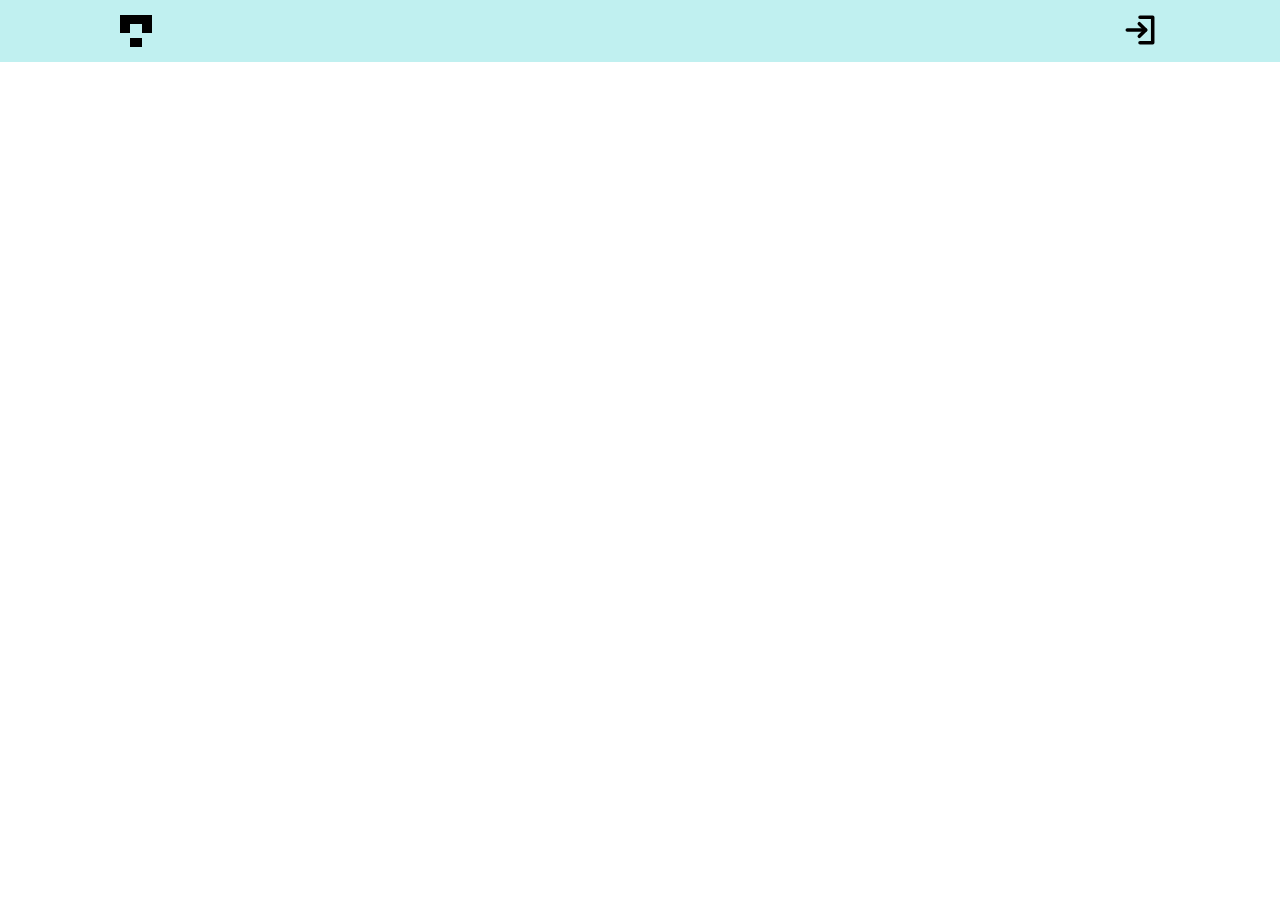
<file: index.html>
<!DOCTYPE html>
<html lang="en">

  <head>
    <meta charset="UTF-8">
    <meta http-equiv="X-UA-Compatible" content="IE=edge">
    <meta name="viewport" content="width=device-width, initial-scale=1.0">
    <title>Gallery</title>

    <link rel="stylesheet" href="style/index.css">
    <script src="./scripts/masonry.pkgd.min.js" defer></script>
    <script src="./scripts/index.js" type="module" defer></script>
  </head>

  <body>
    <header class="header">
      <div class="container header__container">
        <img class="header__logo" src="img/logo.svg" alt="Логотип галереи">
        <button class="header__login-button"></button>
      </div>
    </header>
    <main class="main">
      <section class="gallery">
        <div class="container gallery__wrapper"></div>
      </section>
    </main>
  </body>

</html>
</file>
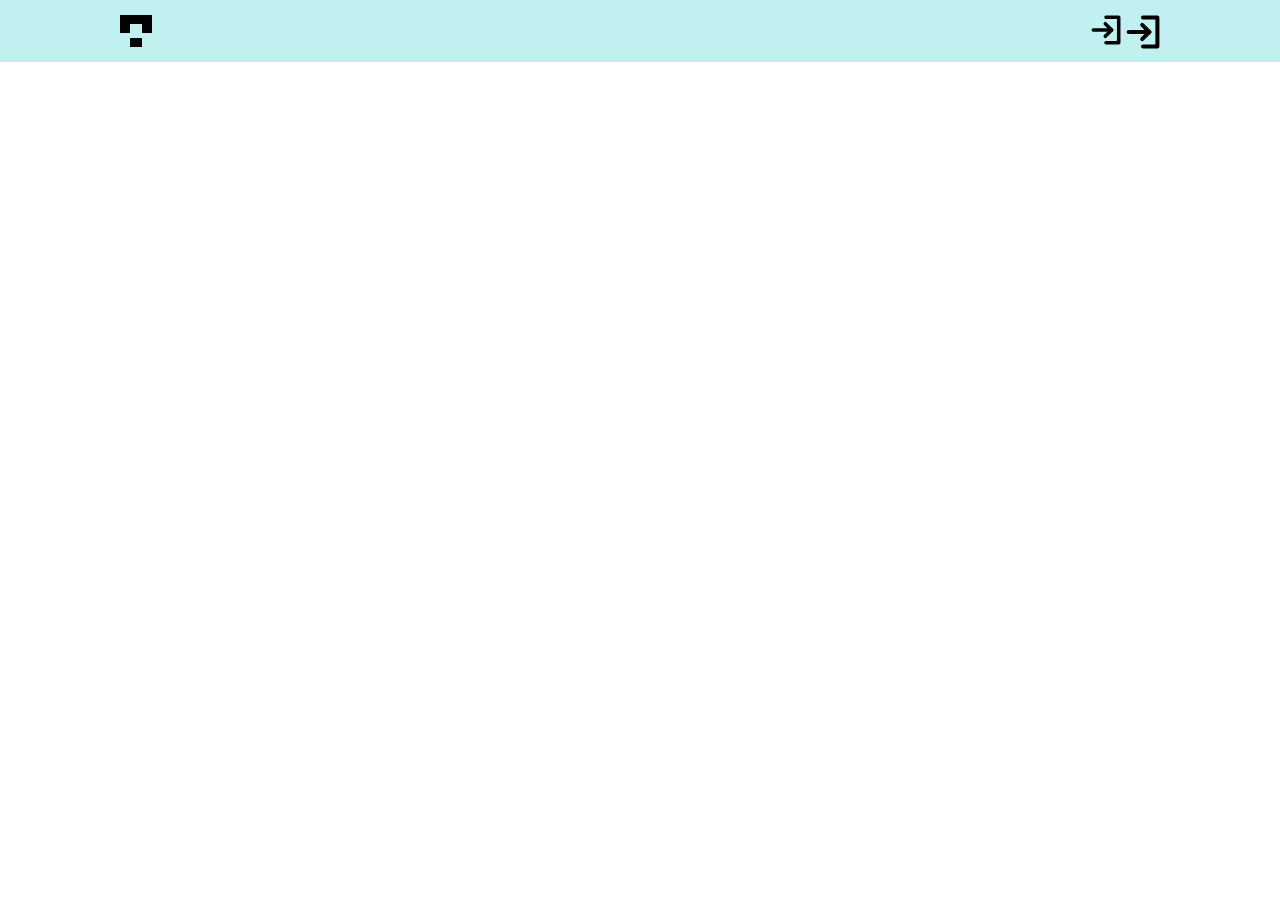
<file: page.html>
<!DOCTYPE html>
<html lang="en">

<head>
  <meta charset="UTF-8">
  <meta http-equiv="X-UA-Compatible" content="IE=edge">
  <meta name="viewport" content="width=device-width, initial-scale=1.0">
  <title>Photo</title>

  <link rel="stylesheet" href="style/index.css">
  <script src="/scripts/index.js" type="module"></script>
</head>

<body>
  <header class="header">
    <div class="container header__container">
      <a href="/"><img class="header__logo" src="img/logo.svg" alt="Логотип галереи"></a>
      <button class="header__login-button">
        <img class="header__login-img" src="img/login.svg" alt="авторизация">
      </button>
    </div>
  </header>
  <main>
    <section class="photo">
      <div class="container photo__wrapper"></div>
    </section>
  </main>
</body>

</html>
</file>
<file: style/index.css>
html {
  box-sizing: border-box;
}

*,
*:after,
*:before {
  box-sizing: inherit;
}

img {
  max-width: 100%;
  height: auto;
  display: block;
}

ul {
  list-style: none;
  margin: 0;
  padding: 0;
}

body {
  margin: 0;
}

.container {
  max-width: 1100px;
  padding: 0 30px;
  margin: 0 auto;
}

.header {
  position: fixed;
  top: 0;
  left: 0;
  width: 100%;
  padding-top: 15px;
  padding-bottom: 15px;
  background-color: #c0f0f0;
  z-index: 10;
}

.header__container {
  display: flex;
  justify-content: space-between;
}

.header__login-button {
  display: block;
  padding: 0;
  border: none;
  cursor: pointer;
  background-color: transparent;
  background-image: url('../img/login.svg');
  background-position: left;
  background-repeat: no-repeat;
  background-size: contain;
  padding-left: 35px;
  height: 30px;
}

.header__login-img {
  display: block;
}

.main {
  padding-top: 62px;
}

.grid {
  margin: 0 auto;
}

.card {
  position: relative;
  margin-bottom: 10px;
}

.card__author {
  position: absolute;
  display: block;
  top: 5px;
  left: 5px;
  opacity: 0;
  transition: opacity 0.3s ease-in-out;
  border-radius: 50%;
  overflow: hidden;
}

.card__download {
  position: absolute;
  right: 5px;
  bottom: 5px;
  opacity: 0;
  transition: opacity 0.3s ease-in-out;

  border-radius: 50%;
}

.card__download,
.photo__download {
  background-color: rgba(0, 0, 0, 0.3);
  background-image: url('../img/download.svg');
  background-size: 20px;
  background-position: center;
  background-repeat: no-repeat;
  display: block;
  width: 30px;
  height: 30px;
}

.card:hover .card__author,
.card:hover .card__download {
  opacity: 1;
}

.photo {
  padding-top: 50px;
  padding-bottom: 50px;
}

.photo__wrapper {
  width: max-content;
  display: grid;
  max-width: 100%;
  grid-template-areas:
    'photo photo'
    'author controls';
  grid-template-columns: 1fr 1fr;
  gap: 20px;
}

.photo__author {
  display: flex;
  gap: 15px;
}

.photo__picture {
  justify-self: center;
  grid-area: photo;
}

.photo__author {
  grid-area: author;
}

.photo__control {
  grid-area: controls;
  display: flex;
  align-items: flex-start;
  justify-content: end;
  gap: 15px;
}

.card__photo-like_user {

}

.card__photo-like {
  position: absolute;
  left: 5px;
  bottom: 5px;
background-color: transparent;
  background-image: url('../img/like.svg');
  background-size: contain;
  background-position: center;
  background-repeat: no-repeat;
  display: block;
  aspect-ratio: 1/1;
  border: none;
  color: #fff;
  line-height: 1;
  padding: 5px 10px 0;
}

.photo__like {
  background-color: transparent;
  background-image: url('../img/like.svg');
  background-size: 20px;
  background-position: left 3px center;
  background-repeat: no-repeat;
  display: block;
  height: 30px;
  cursor: pointer;
  padding-left: 30px;
  border: 1px solid #ccc
}

.photo__like_o {
  background-image: url('../img/o-like.svg');
}

@media (max-width: 480px) {
  .photo__wrapper {
   
    grid-template-columns: 1fr;
    grid-template-areas:
      'photo'
      'controls'
      'author';
  }
}
</file>
